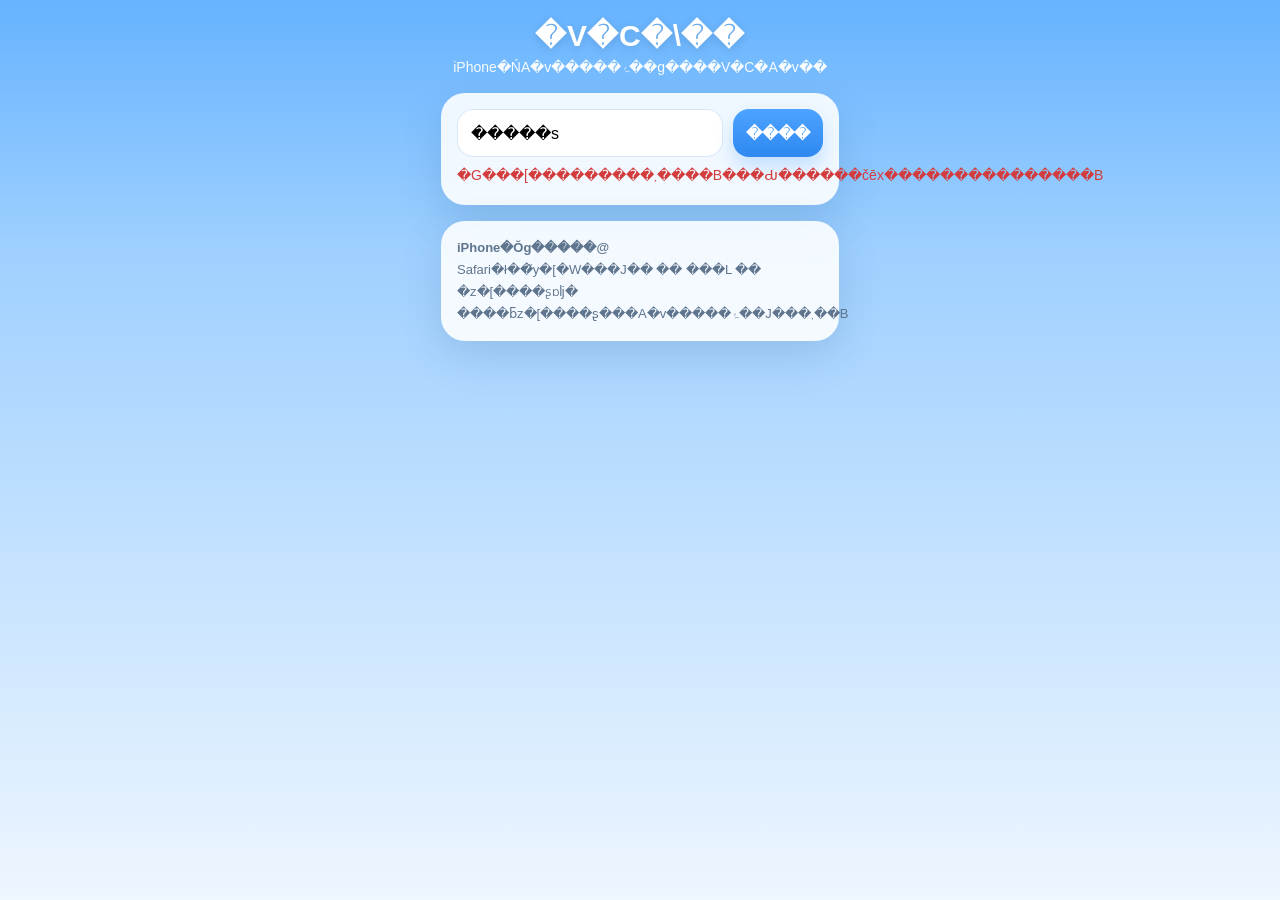
<file: index.html>
<!DOCTYPE html>
<html lang="ja">
<head>
    <meta charset="UTF-8" />
    <meta name="viewport" content="width=device-width, initial-scale=1, viewport-fit=cover" />
    <title>�V�C�\��</title>

    <meta name="theme-color" content="#4da3ff" />
    <meta name="apple-mobile-web-app-capable" content="yes" />
    <meta name="apple-mobile-web-app-status-bar-style" content="default" />
    <meta name="apple-mobile-web-app-title" content="�V�C�\��" />

    <style>
        * {
            box-sizing: border-box;
            -webkit-tap-highlight-color: transparent;
        }

        html, body {
            margin: 0;
            padding: 0;
            width: 100%;
            min-height: 100%;
            font-family: -apple-system, BlinkMacSystemFont, "Hiragino Sans", "Yu Gothic UI", sans-serif;
            background: #f2f7ff;
            color: #1f2d3d;
        }

        body {
            min-height: 100vh;
            background:
                linear-gradient(180deg, #66b3ff 0%, #9fd0ff 28%, #eef6ff 100%);
        }

        .app {
            width: 100%;
            max-width: 430px;
            margin: 0 auto;
            min-height: 100vh;
            padding:
                calc(env(safe-area-inset-top, 0px) + 18px)
                16px
                calc(env(safe-area-inset-bottom, 0px) + 24px);
        }

        .header {
            text-align: center;
            margin-bottom: 18px;
        }

        .title {
            font-size: 30px;
            font-weight: 700;
            color: #ffffff;
            letter-spacing: 0.5px;
            text-shadow: 0 2px 10px rgba(0, 0, 0, 0.12);
            margin: 0;
        }

        .subtitle {
            margin-top: 6px;
            font-size: 14px;
            color: rgba(255, 255, 255, 0.95);
        }

        .card {
            background: rgba(255, 255, 255, 0.88);
            backdrop-filter: blur(12px);
            -webkit-backdrop-filter: blur(12px);
            border-radius: 24px;
            box-shadow: 0 14px 40px rgba(38, 89, 140, 0.18);
            padding: 16px;
        }

        .search-card {
            margin-bottom: 16px;
        }

        .search-row {
            display: flex;
            gap: 10px;
        }

        .search-input {
            flex: 1;
            height: 48px;
            border: none;
            border-radius: 16px;
            padding: 0 14px;
            font-size: 16px;
            background: #ffffff;
            box-shadow: inset 0 0 0 1px #d8e7f7;
            outline: none;
        }

        .search-input:focus {
            box-shadow: inset 0 0 0 2px #67adff;
        }

        .search-button {
            min-width: 90px;
            height: 48px;
            border: none;
            border-radius: 16px;
            background: linear-gradient(180deg, #4da3ff 0%, #2e88f0 100%);
            color: #ffffff;
            font-size: 16px;
            font-weight: 700;
            cursor: pointer;
            box-shadow: 0 10px 18px rgba(77, 163, 255, 0.28);
        }

        .search-button:active {
            transform: scale(0.98);
        }

        .message {
            min-height: 22px;
            margin-top: 10px;
            font-size: 14px;
            color: #d33c3c;
        }

        .weather-card {
            display: none;
        }

        .weather-card.show {
            display: block;
        }

        .location {
            text-align: center;
            margin-top: 4px;
        }

        .location-name {
            font-size: 28px;
            font-weight: 700;
            color: #1d3557;
        }

        .location-sub {
            margin-top: 4px;
            font-size: 14px;
            color: #6d8299;
        }

        .icon-area {
            text-align: center;
            margin-top: 16px;
            font-size: 56px;
            line-height: 1;
        }

        .weather-text {
            text-align: center;
            margin-top: 10px;
            font-size: 18px;
            font-weight: 700;
            color: #24507a;
        }

        .temp {
            text-align: center;
            margin-top: 8px;
            font-size: 56px;
            font-weight: 700;
            color: #0f3f67;
            line-height: 1;
        }

        .time-text {
            text-align: center;
            margin-top: 8px;
            font-size: 13px;
            color: #72859b;
        }

        .details {
            display: grid;
            grid-template-columns: 1fr 1fr;
            gap: 12px;
            margin-top: 18px;
        }

        .detail-box {
            background: rgba(255, 255, 255, 0.92);
            border-radius: 18px;
            padding: 14px 12px;
            box-shadow: inset 0 0 0 1px #e4edf7;
        }

        .detail-title {
            font-size: 13px;
            color: #72859b;
            margin-bottom: 6px;
        }

        .detail-value {
            font-size: 22px;
            font-weight: 700;
            color: #163a5b;
        }

        .footer-note {
            margin-top: 16px;
            text-align: center;
            font-size: 12px;
            color: #7a8ea5;
        }

        .install-guide {
            margin-top: 16px;
            font-size: 13px;
            line-height: 1.7;
            color: #5f748d;
        }

        @media (max-width: 390px) {
            .title {
                font-size: 28px;
            }

            .temp {
                font-size: 50px;
            }

            .details {
                grid-template-columns: 1fr;
            }

            .search-button {
                min-width: 80px;
            }
        }
    </style>
</head>
<body>
    <div class="app">
        <div class="header">
            <h1 class="title">�V�C�\��</h1>
            <div class="subtitle">iPhone�ŃA�v�����ۂ��g����V�C�A�v��</div>
        </div>

        <div class="card search-card">
            <div class="search-row">
                <input id="cityInput" class="search-input" type="text" placeholder="�s�s�� ��F�����s�A�����A���" />
                <button id="searchButton" class="search-button">����</button>
            </div>
            <div id="message" class="message"></div>
        </div>

        <div id="weatherCard" class="card weather-card">
            <div class="location">
                <div id="locationName" class="location-name">-</div>
                <div id="locationSub" class="location-sub">-</div>
            </div>

            <div id="weatherIcon" class="icon-area">??</div>
            <div id="weatherText" class="weather-text">-</div>
            <div id="temp" class="temp">-</div>
            <div id="timeText" class="time-text">-</div>

            <div class="details">
                <div class="detail-box">
                    <div class="detail-title">�ō��C��</div>
                    <div id="tempMax" class="detail-value">-</div>
                </div>
                <div class="detail-box">
                    <div class="detail-title">�Œ�C��</div>
                    <div id="tempMin" class="detail-value">-</div>
                </div>
                <div class="detail-box">
                    <div class="detail-title">�~���m��</div>
                    <div id="rainChance" class="detail-value">-</div>
                </div>
                <div class="detail-box">
                    <div class="detail-title">����</div>
                    <div id="windSpeed" class="detail-value">-</div>
                </div>
            </div>

            <div class="footer-note">�s�s���Ō������Č��݂̓V�C�ƍ����̗\���\�����܂�</div>
        </div>

        <div class="card install-guide">
            <strong>iPhone�Ŏg�����@</strong><br>
            Safari�ł��̃y�[�W���J�� �� ���L �� �z�[����ʂɒǉ�<br>
            ����ƃz�[����ʂ���A�v�����ۂ��J���܂��B
        </div>
    </div>

    <script>
        const cityInput = document.getElementById("cityInput");
        const searchButton = document.getElementById("searchButton");
        const message = document.getElementById("message");
        const weatherCard = document.getElementById("weatherCard");

        const locationName = document.getElementById("locationName");
        const locationSub = document.getElementById("locationSub");
        const weatherIcon = document.getElementById("weatherIcon");
        const weatherText = document.getElementById("weatherText");
        const temp = document.getElementById("temp");
        const timeText = document.getElementById("timeText");
        const tempMax = document.getElementById("tempMax");
        const tempMin = document.getElementById("tempMin");
        const rainChance = document.getElementById("rainChance");
        const windSpeed = document.getElementById("windSpeed");

        const weatherMap = {
            0: { text: "����", icon: "??" },
            1: { text: "����", icon: "???" },
            2: { text: "���ꎞ�X������", icon: "?" },
            3: { text: "������", icon: "??" },
            45: { text: "��", icon: "???" },
            48: { text: "��", icon: "???" },
            51: { text: "�ア���J", icon: "???" },
            53: { text: "���J", icon: "???" },
            55: { text: "�������J", icon: "???" },
            61: { text: "�ア�J", icon: "???" },
            63: { text: "�J", icon: "???" },
            65: { text: "�����J", icon: "???" },
            71: { text: "�ア��", icon: "???" },
            73: { text: "��", icon: "??" },
            75: { text: "������", icon: "??" },
            77: { text: "��", icon: "??" },
            80: { text: "�ɂ킩�J", icon: "???" },
            81: { text: "�ɂ킩�J", icon: "???" },
            82: { text: "�����ɂ킩�J", icon: "??" },
            85: { text: "�ɂ킩��", icon: "???" },
            86: { text: "�����ɂ킩��", icon: "??" },
            95: { text: "���J", icon: "??" },
            96: { text: "���J", icon: "??" },
            99: { text: "�������J", icon: "??" }
        };

        async function searchWeather() {
            const cityName = cityInput.value.trim();

            message.textContent = "";
            weatherCard.classList.remove("show");

            if (cityName === "") {
                message.textContent = "�s�s������͂��Ă��������B";
                return;
            }

            try {
                searchButton.disabled = true;
                searchButton.textContent = "������";

                const geoUrl =
                    "https://geocoding-api.open-meteo.com/v1/search?name=" +
                    encodeURIComponent(cityName) +
                    "&count=1&language=ja&format=json";

                const geoResponse = await fetch(geoUrl);
                if (!geoResponse.ok) {
                    throw new Error("�n���������s");
                }

                const geoData = await geoResponse.json();

                if (!geoData.results || geoData.results.length === 0) {
                    message.textContent = "�s�s��������܂���ł����B";
                    return;
                }

                const location = geoData.results[0];
                const latitude = location.latitude;
                const longitude = location.longitude;

                const weatherUrl =
                    "https://api.open-meteo.com/v1/forecast" +
                    "?latitude=" + encodeURIComponent(latitude) +
                    "&longitude=" + encodeURIComponent(longitude) +
                    "&current=temperature_2m,weather_code,wind_speed_10m" +
                    "&daily=temperature_2m_max,temperature_2m_min,precipitation_probability_max" +
                    "&timezone=auto";

                const weatherResponse = await fetch(weatherUrl);
                if (!weatherResponse.ok) {
                    throw new Error("�V�C�擾���s");
                }

                const weatherData = await weatherResponse.json();
                const current = weatherData.current;
                const daily = weatherData.daily;

                locationName.textContent = location.name || cityName;

                let subText = "";
                if (location.admin1) {
                    subText += location.admin1;
                }
                if (location.country) {
                    subText += (subText ? " / " : "") + location.country;
                }
                locationSub.textContent = subText || "-";

                const weatherInfo = weatherMap[current.weather_code] || { text: "�s��", icon: "??" };

                weatherIcon.textContent = weatherInfo.icon;
                weatherText.textContent = weatherInfo.text;
                temp.textContent = Math.round(current.temperature_2m) + "��";
                timeText.textContent = "�ϑ�����: " + (current.time || "-");
                tempMax.textContent = Math.round(daily.temperature_2m_max[0]) + "��C";
                tempMin.textContent = Math.round(daily.temperature_2m_min[0]) + "��C";
                rainChance.textContent = (daily.precipitation_probability_max[0] ?? "-") + "%";
                windSpeed.textContent = Math.round(current.wind_speed_10m) + " km/h";

                weatherCard.classList.add("show");
            } catch (error) {
                console.error(error);
                message.textContent = "�G���[���������܂����B���Ԃ������čēx���������������B";
            } finally {
                searchButton.disabled = false;
                searchButton.textContent = "����";
            }
        }

        searchButton.addEventListener("click", searchWeather);

        cityInput.addEventListener("keydown", function (e) {
            if (e.key === "Enter") {
                searchWeather();
            }
        });

        cityInput.value = "�����s";
        searchWeather();
    </script>
</body>
</html>
</file>
